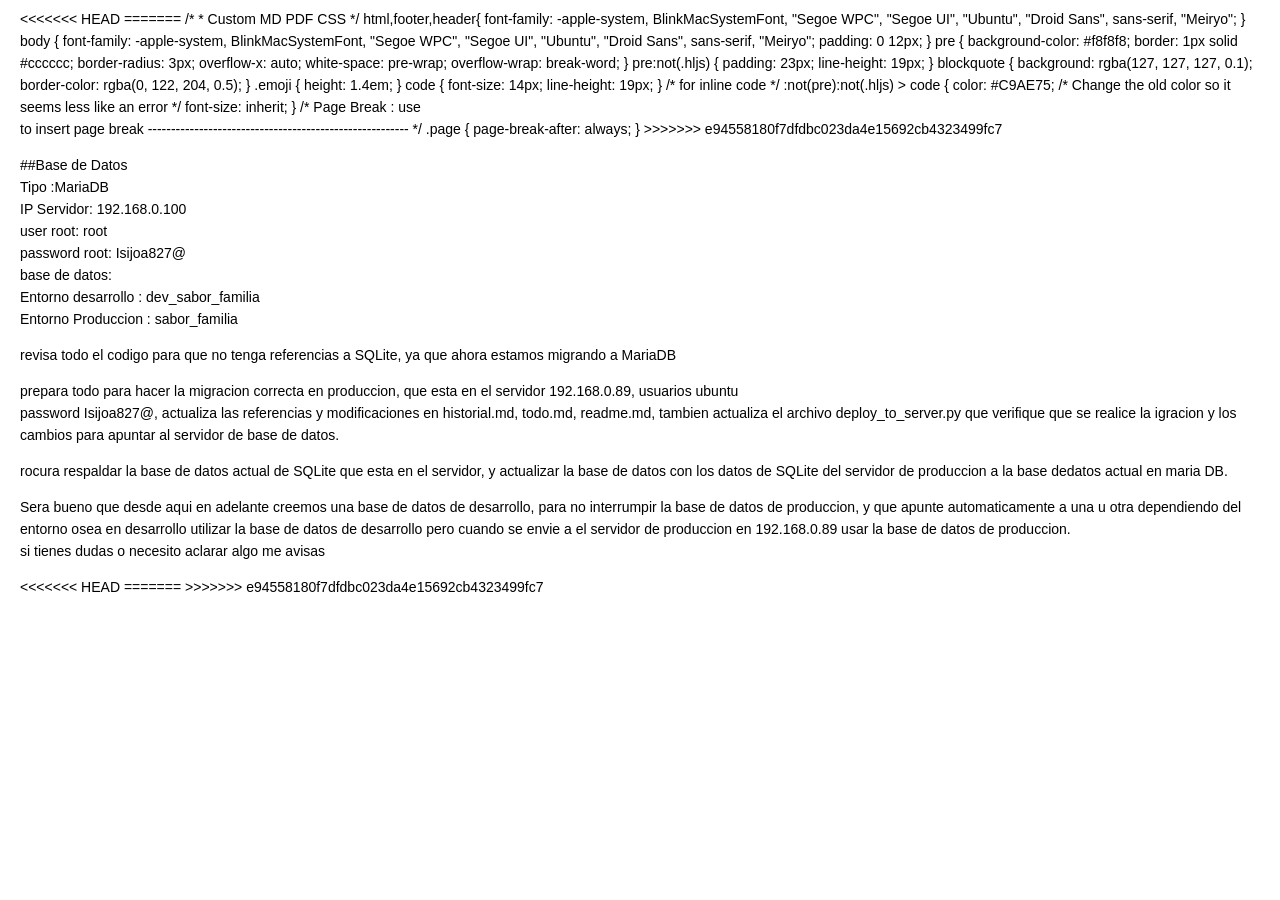
<file: varios_tmp.html>
<<<<<<< HEAD
<!DOCTYPE html>
<html>

<head>
    <title>varios.md</title>
    <meta http-equiv="Content-type" content="text/html;charset=UTF-8">
    
<style>
/* https://github.com/microsoft/vscode/blob/master/extensions/markdown-language-features/media/markdown.css */
/*---------------------------------------------------------------------------------------------
 *  Copyright (c) Microsoft Corporation. All rights reserved.
 *  Licensed under the MIT License. See License.txt in the project root for license information.
 *--------------------------------------------------------------------------------------------*/

body {
	font-family: var(--vscode-markdown-font-family, -apple-system, BlinkMacSystemFont, "Segoe WPC", "Segoe UI", "Ubuntu", "Droid Sans", sans-serif);
	font-size: var(--vscode-markdown-font-size, 14px);
	padding: 0 26px;
	line-height: var(--vscode-markdown-line-height, 22px);
	word-wrap: break-word;
}

html,footer,header{
	font-family: var(--vscode-markdown-font-family, -apple-system, BlinkMacSystemFont, "Segoe WPC", "Segoe UI", "Ubuntu", "Droid Sans", sans-serif);
	font-size: var(--vscode-markdown-font-size, 14px);
}

#code-csp-warning {
	position: fixed;
	top: 0;
	right: 0;
	color: white;
	margin: 16px;
	text-align: center;
	font-size: 12px;
	font-family: sans-serif;
	background-color:#444444;
	cursor: pointer;
	padding: 6px;
	box-shadow: 1px 1px 1px rgba(0,0,0,.25);
}

#code-csp-warning:hover {
	text-decoration: none;
	background-color:#007acc;
	box-shadow: 2px 2px 2px rgba(0,0,0,.25);
}

body.scrollBeyondLastLine {
	margin-bottom: calc(100vh - 22px);
}

body.showEditorSelection .code-line {
	position: relative;
}

body.showEditorSelection .code-active-line:before,
body.showEditorSelection .code-line:hover:before {
	content: "";
	display: block;
	position: absolute;
	top: 0;
	left: -12px;
	height: 100%;
}

body.showEditorSelection li.code-active-line:before,
body.showEditorSelection li.code-line:hover:before {
	left: -30px;
}

.vscode-light.showEditorSelection .code-active-line:before {
	border-left: 3px solid rgba(0, 0, 0, 0.15);
}

.vscode-light.showEditorSelection .code-line:hover:before {
	border-left: 3px solid rgba(0, 0, 0, 0.40);
}

.vscode-light.showEditorSelection .code-line .code-line:hover:before {
	border-left: none;
}

.vscode-dark.showEditorSelection .code-active-line:before {
	border-left: 3px solid rgba(255, 255, 255, 0.4);
}

.vscode-dark.showEditorSelection .code-line:hover:before {
	border-left: 3px solid rgba(255, 255, 255, 0.60);
}

.vscode-dark.showEditorSelection .code-line .code-line:hover:before {
	border-left: none;
}

.vscode-high-contrast.showEditorSelection .code-active-line:before {
	border-left: 3px solid rgba(255, 160, 0, 0.7);
}

.vscode-high-contrast.showEditorSelection .code-line:hover:before {
	border-left: 3px solid rgba(255, 160, 0, 1);
}

.vscode-high-contrast.showEditorSelection .code-line .code-line:hover:before {
	border-left: none;
}

img {
	max-width: 100%;
	max-height: 100%;
}

a {
	text-decoration: none;
}

a:hover {
	text-decoration: underline;
}

a:focus,
input:focus,
select:focus,
textarea:focus {
	outline: 1px solid -webkit-focus-ring-color;
	outline-offset: -1px;
}

hr {
	border: 0;
	height: 2px;
	border-bottom: 2px solid;
}

h1 {
	padding-bottom: 0.3em;
	line-height: 1.2;
	border-bottom-width: 1px;
	border-bottom-style: solid;
}

h1, h2, h3 {
	font-weight: normal;
}

table {
	border-collapse: collapse;
}

table > thead > tr > th {
	text-align: left;
	border-bottom: 1px solid;
}

table > thead > tr > th,
table > thead > tr > td,
table > tbody > tr > th,
table > tbody > tr > td {
	padding: 5px 10px;
}

table > tbody > tr + tr > td {
	border-top: 1px solid;
}

blockquote {
	margin: 0 7px 0 5px;
	padding: 0 16px 0 10px;
	border-left-width: 5px;
	border-left-style: solid;
}

code {
	font-family: Menlo, Monaco, Consolas, "Droid Sans Mono", "Courier New", monospace, "Droid Sans Fallback";
	font-size: 1em;
	line-height: 1.357em;
}

body.wordWrap pre {
	white-space: pre-wrap;
}

pre:not(.hljs),
pre.hljs code > div {
	padding: 16px;
	border-radius: 3px;
	overflow: auto;
}

pre code {
	color: var(--vscode-editor-foreground);
	tab-size: 4;
}

/** Theming */

.vscode-light pre {
	background-color: rgba(220, 220, 220, 0.4);
}

.vscode-dark pre {
	background-color: rgba(10, 10, 10, 0.4);
}

.vscode-high-contrast pre {
	background-color: rgb(0, 0, 0);
}

.vscode-high-contrast h1 {
	border-color: rgb(0, 0, 0);
}

.vscode-light table > thead > tr > th {
	border-color: rgba(0, 0, 0, 0.69);
}

.vscode-dark table > thead > tr > th {
	border-color: rgba(255, 255, 255, 0.69);
}

.vscode-light h1,
.vscode-light hr,
.vscode-light table > tbody > tr + tr > td {
	border-color: rgba(0, 0, 0, 0.18);
}

.vscode-dark h1,
.vscode-dark hr,
.vscode-dark table > tbody > tr + tr > td {
	border-color: rgba(255, 255, 255, 0.18);
}
=======
<!DOCTYPE html>
<html>

<head>
    <title>varios.md</title>
    <meta http-equiv="Content-type" content="text/html;charset=UTF-8">
    
<style>
/* https://github.com/microsoft/vscode/blob/master/extensions/markdown-language-features/media/markdown.css */
/*---------------------------------------------------------------------------------------------
 *  Copyright (c) Microsoft Corporation. All rights reserved.
 *  Licensed under the MIT License. See License.txt in the project root for license information.
 *--------------------------------------------------------------------------------------------*/

body {
	font-family: var(--vscode-markdown-font-family, -apple-system, BlinkMacSystemFont, "Segoe WPC", "Segoe UI", "Ubuntu", "Droid Sans", sans-serif);
	font-size: var(--vscode-markdown-font-size, 14px);
	padding: 0 26px;
	line-height: var(--vscode-markdown-line-height, 22px);
	word-wrap: break-word;
}

html,footer,header{
	font-family: var(--vscode-markdown-font-family, -apple-system, BlinkMacSystemFont, "Segoe WPC", "Segoe UI", "Ubuntu", "Droid Sans", sans-serif);
	font-size: var(--vscode-markdown-font-size, 14px);
}

#code-csp-warning {
	position: fixed;
	top: 0;
	right: 0;
	color: white;
	margin: 16px;
	text-align: center;
	font-size: 12px;
	font-family: sans-serif;
	background-color:#444444;
	cursor: pointer;
	padding: 6px;
	box-shadow: 1px 1px 1px rgba(0,0,0,.25);
}

#code-csp-warning:hover {
	text-decoration: none;
	background-color:#007acc;
	box-shadow: 2px 2px 2px rgba(0,0,0,.25);
}

body.scrollBeyondLastLine {
	margin-bottom: calc(100vh - 22px);
}

body.showEditorSelection .code-line {
	position: relative;
}

body.showEditorSelection .code-active-line:before,
body.showEditorSelection .code-line:hover:before {
	content: "";
	display: block;
	position: absolute;
	top: 0;
	left: -12px;
	height: 100%;
}

body.showEditorSelection li.code-active-line:before,
body.showEditorSelection li.code-line:hover:before {
	left: -30px;
}

.vscode-light.showEditorSelection .code-active-line:before {
	border-left: 3px solid rgba(0, 0, 0, 0.15);
}

.vscode-light.showEditorSelection .code-line:hover:before {
	border-left: 3px solid rgba(0, 0, 0, 0.40);
}

.vscode-light.showEditorSelection .code-line .code-line:hover:before {
	border-left: none;
}

.vscode-dark.showEditorSelection .code-active-line:before {
	border-left: 3px solid rgba(255, 255, 255, 0.4);
}

.vscode-dark.showEditorSelection .code-line:hover:before {
	border-left: 3px solid rgba(255, 255, 255, 0.60);
}

.vscode-dark.showEditorSelection .code-line .code-line:hover:before {
	border-left: none;
}

.vscode-high-contrast.showEditorSelection .code-active-line:before {
	border-left: 3px solid rgba(255, 160, 0, 0.7);
}

.vscode-high-contrast.showEditorSelection .code-line:hover:before {
	border-left: 3px solid rgba(255, 160, 0, 1);
}

.vscode-high-contrast.showEditorSelection .code-line .code-line:hover:before {
	border-left: none;
}

img {
	max-width: 100%;
	max-height: 100%;
}

a {
	text-decoration: none;
}

a:hover {
	text-decoration: underline;
}

a:focus,
input:focus,
select:focus,
textarea:focus {
	outline: 1px solid -webkit-focus-ring-color;
	outline-offset: -1px;
}

hr {
	border: 0;
	height: 2px;
	border-bottom: 2px solid;
}

h1 {
	padding-bottom: 0.3em;
	line-height: 1.2;
	border-bottom-width: 1px;
	border-bottom-style: solid;
}

h1, h2, h3 {
	font-weight: normal;
}

table {
	border-collapse: collapse;
}

table > thead > tr > th {
	text-align: left;
	border-bottom: 1px solid;
}

table > thead > tr > th,
table > thead > tr > td,
table > tbody > tr > th,
table > tbody > tr > td {
	padding: 5px 10px;
}

table > tbody > tr + tr > td {
	border-top: 1px solid;
}

blockquote {
	margin: 0 7px 0 5px;
	padding: 0 16px 0 10px;
	border-left-width: 5px;
	border-left-style: solid;
}

code {
	font-family: Menlo, Monaco, Consolas, "Droid Sans Mono", "Courier New", monospace, "Droid Sans Fallback";
	font-size: 1em;
	line-height: 1.357em;
}

body.wordWrap pre {
	white-space: pre-wrap;
}

pre:not(.hljs),
pre.hljs code > div {
	padding: 16px;
	border-radius: 3px;
	overflow: auto;
}

pre code {
	color: var(--vscode-editor-foreground);
	tab-size: 4;
}

/** Theming */

.vscode-light pre {
	background-color: rgba(220, 220, 220, 0.4);
}

.vscode-dark pre {
	background-color: rgba(10, 10, 10, 0.4);
}

.vscode-high-contrast pre {
	background-color: rgb(0, 0, 0);
}

.vscode-high-contrast h1 {
	border-color: rgb(0, 0, 0);
}

.vscode-light table > thead > tr > th {
	border-color: rgba(0, 0, 0, 0.69);
}

.vscode-dark table > thead > tr > th {
	border-color: rgba(255, 255, 255, 0.69);
}

.vscode-light h1,
.vscode-light hr,
.vscode-light table > tbody > tr + tr > td {
	border-color: rgba(0, 0, 0, 0.18);
}

.vscode-dark h1,
.vscode-dark hr,
.vscode-dark table > tbody > tr + tr > td {
	border-color: rgba(255, 255, 255, 0.18);
}
>>>>>>> e94558180f7dfdbc023da4e15692cb4323499fc7

</style>

<style>
<<<<<<< HEAD
/* Tomorrow Theme */
/* http://jmblog.github.com/color-themes-for-google-code-highlightjs */
/* Original theme - https://github.com/chriskempson/tomorrow-theme */

/* Tomorrow Comment */
.hljs-comment,
.hljs-quote {
	color: #8e908c;
}

/* Tomorrow Red */
.hljs-variable,
.hljs-template-variable,
.hljs-tag,
.hljs-name,
.hljs-selector-id,
.hljs-selector-class,
.hljs-regexp,
.hljs-deletion {
	color: #c82829;
}

/* Tomorrow Orange */
.hljs-number,
.hljs-built_in,
.hljs-builtin-name,
.hljs-literal,
.hljs-type,
.hljs-params,
.hljs-meta,
.hljs-link {
	color: #f5871f;
}

/* Tomorrow Yellow */
.hljs-attribute {
	color: #eab700;
}

/* Tomorrow Green */
.hljs-string,
.hljs-symbol,
.hljs-bullet,
.hljs-addition {
	color: #718c00;
}

/* Tomorrow Blue */
.hljs-title,
.hljs-section {
	color: #4271ae;
}

/* Tomorrow Purple */
.hljs-keyword,
.hljs-selector-tag {
	color: #8959a8;
}

.hljs {
	display: block;
	overflow-x: auto;
	color: #4d4d4c;
	padding: 0.5em;
}

.hljs-emphasis {
	font-style: italic;
}

.hljs-strong {
	font-weight: bold;
=======
/* Tomorrow Theme */
/* http://jmblog.github.com/color-themes-for-google-code-highlightjs */
/* Original theme - https://github.com/chriskempson/tomorrow-theme */

/* Tomorrow Comment */
.hljs-comment,
.hljs-quote {
	color: #8e908c;
}

/* Tomorrow Red */
.hljs-variable,
.hljs-template-variable,
.hljs-tag,
.hljs-name,
.hljs-selector-id,
.hljs-selector-class,
.hljs-regexp,
.hljs-deletion {
	color: #c82829;
}

/* Tomorrow Orange */
.hljs-number,
.hljs-built_in,
.hljs-builtin-name,
.hljs-literal,
.hljs-type,
.hljs-params,
.hljs-meta,
.hljs-link {
	color: #f5871f;
}

/* Tomorrow Yellow */
.hljs-attribute {
	color: #eab700;
}

/* Tomorrow Green */
.hljs-string,
.hljs-symbol,
.hljs-bullet,
.hljs-addition {
	color: #718c00;
}

/* Tomorrow Blue */
.hljs-title,
.hljs-section {
	color: #4271ae;
}

/* Tomorrow Purple */
.hljs-keyword,
.hljs-selector-tag {
	color: #8959a8;
}

.hljs {
	display: block;
	overflow-x: auto;
	color: #4d4d4c;
	padding: 0.5em;
}

.hljs-emphasis {
	font-style: italic;
}

.hljs-strong {
	font-weight: bold;
>>>>>>> e94558180f7dfdbc023da4e15692cb4323499fc7
}
</style>

<style>
<<<<<<< HEAD
/*
 * Custom MD PDF CSS
 */
html,footer,header{
	font-family: -apple-system, BlinkMacSystemFont, "Segoe WPC", "Segoe UI", "Ubuntu", "Droid Sans", sans-serif, "Meiryo";

 }
body {
	font-family: -apple-system, BlinkMacSystemFont, "Segoe WPC", "Segoe UI", "Ubuntu", "Droid Sans", sans-serif, "Meiryo";
	padding: 0 12px;
}

pre {
	background-color: #f8f8f8;
	border: 1px solid #cccccc;
	border-radius: 3px;
	overflow-x: auto;
	white-space: pre-wrap;
	overflow-wrap: break-word;
}

pre:not(.hljs) {
	padding: 23px;
	line-height: 19px;
}

blockquote {
	background: rgba(127, 127, 127, 0.1);
	border-color: rgba(0, 122, 204, 0.5);
}

.emoji {
	height: 1.4em;
}

code {
	font-size: 14px;
	line-height: 19px;
}

/* for inline code */
:not(pre):not(.hljs) > code {
	color: #C9AE75; /* Change the old color so it seems less like an error */
	font-size: inherit;
}

/* Page Break : use <div class="page"/> to insert page break
-------------------------------------------------------- */
.page {
	page-break-after: always;
}

</style>
<link rel="stylesheet" href="file:///Users/dexsys/Desktop/Recetas/R%3A%5C2.Travail%5C1.Enseignement%5CCours%5C_1.Outils%5C2.Developpement%5C1.SCSS%5Cmain.css" type="text/css"><link rel="stylesheet" href="file:///Users/dexsys/Desktop/Recetas/D%3A%5Crdaros%5CCours%5C_1.Outils%5C2.Developpement%5C1.SCSS%5Cmain.css" type="text/css">
</head>

<body>
=======
/*
 * Custom MD PDF CSS
 */
html,footer,header{
	font-family: -apple-system, BlinkMacSystemFont, "Segoe WPC", "Segoe UI", "Ubuntu", "Droid Sans", sans-serif, "Meiryo";

 }
body {
	font-family: -apple-system, BlinkMacSystemFont, "Segoe WPC", "Segoe UI", "Ubuntu", "Droid Sans", sans-serif, "Meiryo";
	padding: 0 12px;
}

pre {
	background-color: #f8f8f8;
	border: 1px solid #cccccc;
	border-radius: 3px;
	overflow-x: auto;
	white-space: pre-wrap;
	overflow-wrap: break-word;
}

pre:not(.hljs) {
	padding: 23px;
	line-height: 19px;
}

blockquote {
	background: rgba(127, 127, 127, 0.1);
	border-color: rgba(0, 122, 204, 0.5);
}

.emoji {
	height: 1.4em;
}

code {
	font-size: 14px;
	line-height: 19px;
}

/* for inline code */
:not(pre):not(.hljs) > code {
	color: #C9AE75; /* Change the old color so it seems less like an error */
	font-size: inherit;
}

/* Page Break : use <div class="page"/> to insert page break
-------------------------------------------------------- */
.page {
	page-break-after: always;
}

</style>
<link rel="stylesheet" href="file:///Users/dexsys/Desktop/Recetas/R%3A%5C2.Travail%5C1.Enseignement%5CCours%5C_1.Outils%5C2.Developpement%5C1.SCSS%5Cmain.css" type="text/css"><link rel="stylesheet" href="file:///Users/dexsys/Desktop/Recetas/D%3A%5Crdaros%5CCours%5C_1.Outils%5C2.Developpement%5C1.SCSS%5Cmain.css" type="text/css">
</head>

<body>
>>>>>>> e94558180f7dfdbc023da4e15692cb4323499fc7
    <p>##Base de Datos<br>
Tipo :MariaDB<br>
IP Servidor: 192.168.0.100<br>
user root: root<br>
password root: Isijoa827@<br>
base de datos:<br>
Entorno desarrollo : dev_sabor_familia<br>
Entorno Produccion : sabor_familia</p>
<p>revisa todo el codigo para que no tenga referencias a SQLite, ya que ahora estamos migrando a MariaDB</p>
<p>prepara todo para hacer la migracion correcta en produccion, que esta en el servidor 192.168.0.89, usuarios ubuntu<br>
password Isijoa827@, actualiza las referencias y modificaciones en historial.md, todo.md, readme.md, tambien actualiza el archivo deploy_to_server.py que verifique que se realice la igracion y los cambios para apuntar al servidor de base de datos.</p>
<p>rocura respaldar la base de datos actual de SQLite que esta en el servidor, y actualizar  la base de datos con los datos de SQLite del servidor de produccion a la base dedatos actual en maria DB.</p>
<p>Sera bueno que desde aqui en adelante creemos una base de datos de desarrollo, para no interrumpir la base de datos de produccion, y que apunte automaticamente a una u otra dependiendo del entorno osea en desarrollo utilizar la base de datos de desarrollo pero cuando se envie a el servidor de produccion en 192.168.0.89 usar la base de datos de produccion.<br>
si tienes dudas o necesito aclarar algo me avisas</p>
<<<<<<< HEAD

</body>

=======

</body>

>>>>>>> e94558180f7dfdbc023da4e15692cb4323499fc7
</html>
</file>
